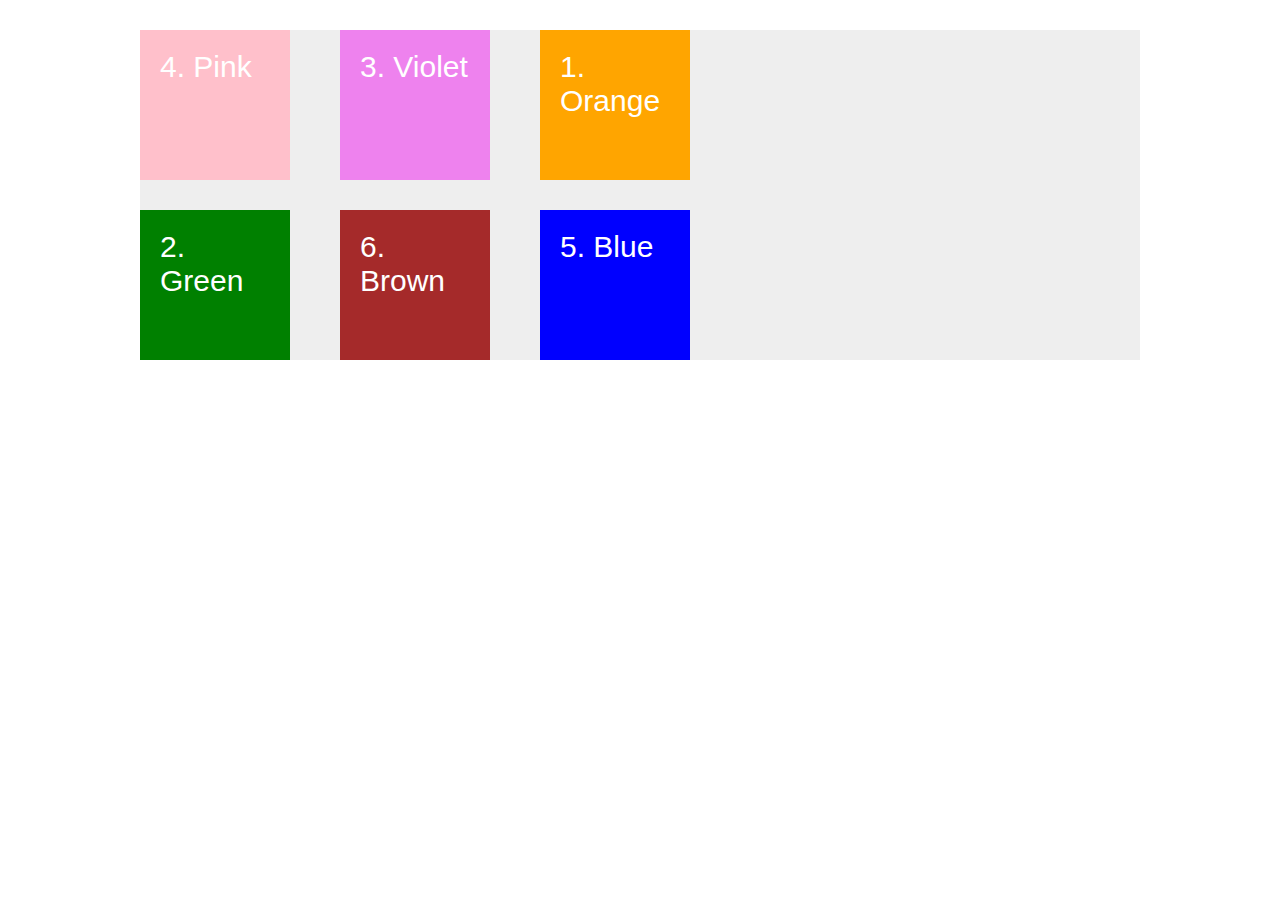
<file: grid-positioning.html>
<!DOCTYPE html>
<html lang="en">
  <head>
    <meta charset="UTF-8" />
    <meta http-equiv="X-UA-Compatible" content="IE=edge" />
    <meta name="viewport" content="width=device-width, initial-scale=1.0" />
    <title>Grid positioning</title>
    <link rel="stylesheet" href="grid-positioning.css" />
  </head>
  <body>
    <div class="container">
      <div class="item item--1">1. Orange</div>
      <div class="item item--2">2. Green</div>
      <div class="item item--3">3. Violet</div>
      <div class="item item--4">4. Pink</div>
      <div class="item item--5">5. Blue</div>
      <div class="item item--6">6. Brown</div>
    </div>
  </body>
</html>
</file>
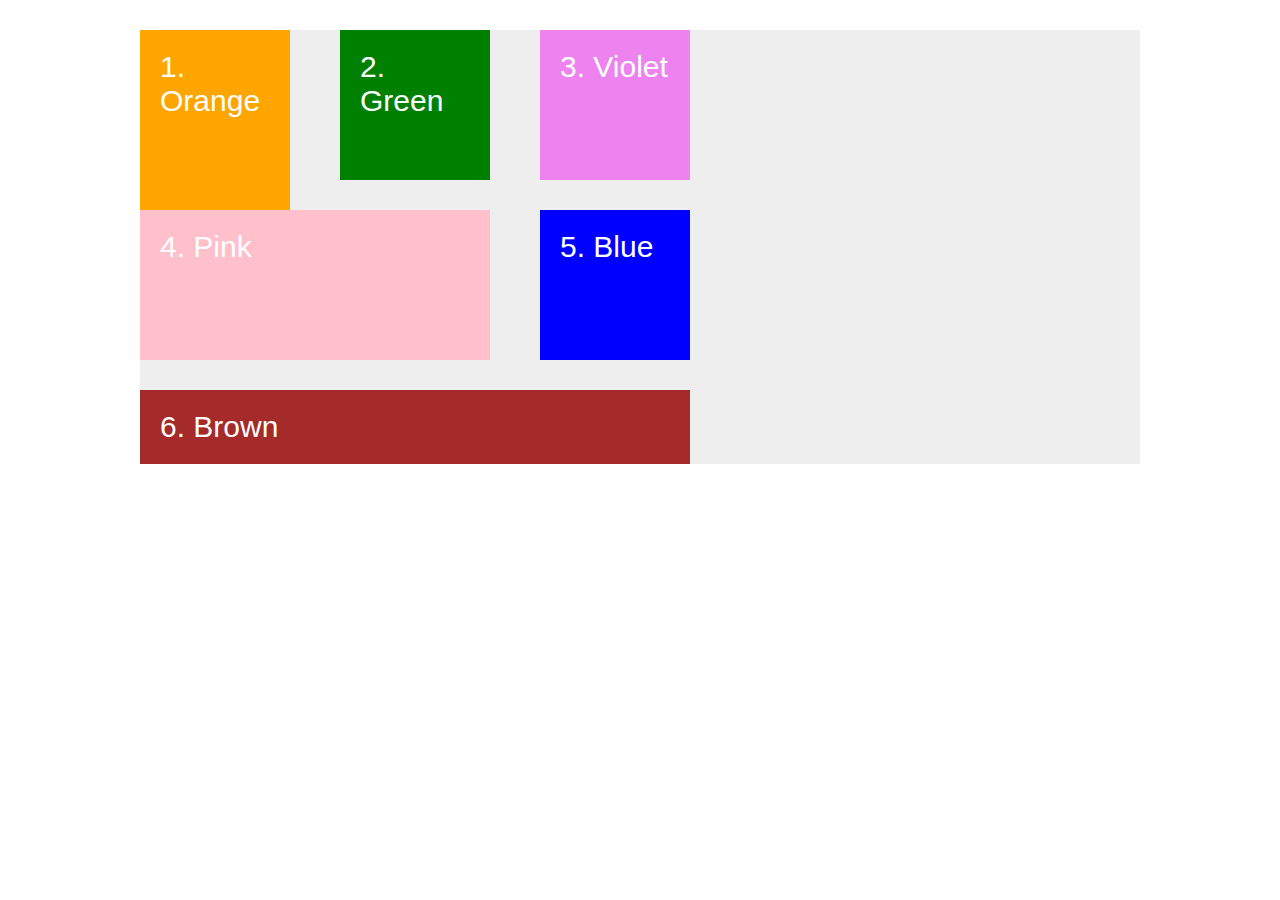
<file: grid-span.html>
<!DOCTYPE html>
<html lang="en">
  <head>
    <meta charset="UTF-8" />
    <meta http-equiv="X-UA-Compatible" content="IE=edge" />
    <meta name="viewport" content="width=device-width, initial-scale=1.0" />
    <title>Grid positioning</title>
    <link rel="stylesheet" href="grid-span.css" />
  </head>
  <body>
    <div class="container">
      <div class="item item--1">1. Orange</div>
      <div class="item item--2">2. Green</div>
      <div class="item item--3">3. Violet</div>
      <div class="item item--4">4. Pink</div>
      <div class="item item--5">5. Blue</div>
      <div class="item item--6">6. Brown</div>
    </div>
  </body>
</html>
</file>
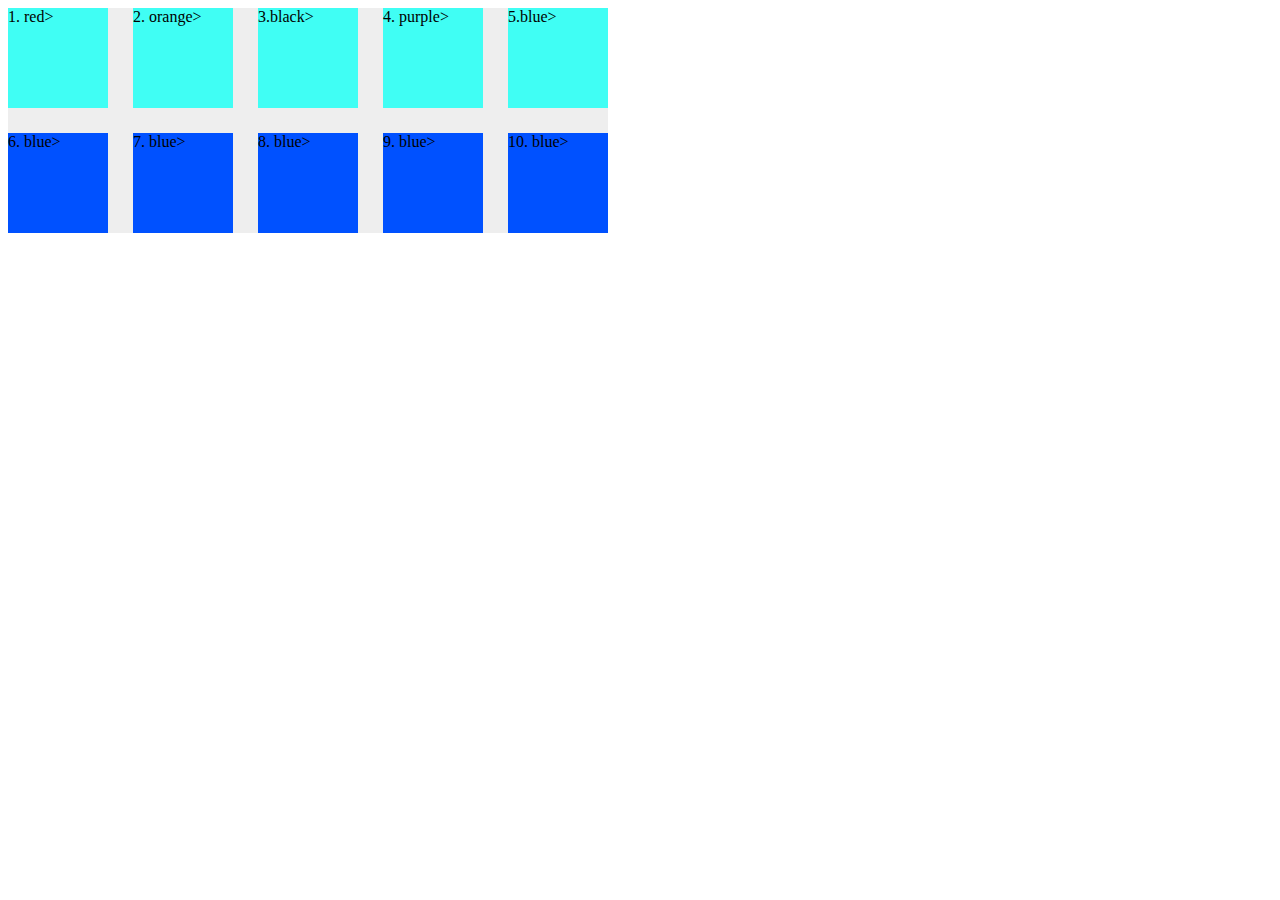
<file: grid10.html>
<!DOCTYPE html>
<html lang="en">
<head>
    <meta charset="UTF-8">
    <meta http-equiv="X-UA-Compatible" content="IE=edge">
    <meta name="viewport" content="width=device-width, initial-scale=1.0">
    <title>Document</title>
    <link rel ="stylesheet" href="grid10.css"/>
</head>
<body>
    <div class="container">
        <div class="item item-1">1. red></div>
        <div class="item item-1">2. orange></div>
        <div class="item item-1">3.black></div>
        <div class="item item-1">4. purple></div>
        <div class="item item-1">5.blue></div>
        <div class="item item-6">6. blue></div>
        <div class="item item-6">7. blue></div>
        <div class="item item-6">8. blue></div>
        <div class="item item-6">9. blue></div>
        <div class="item item-6">10. blue></div>
    </div>
</body>
</html>
</file>
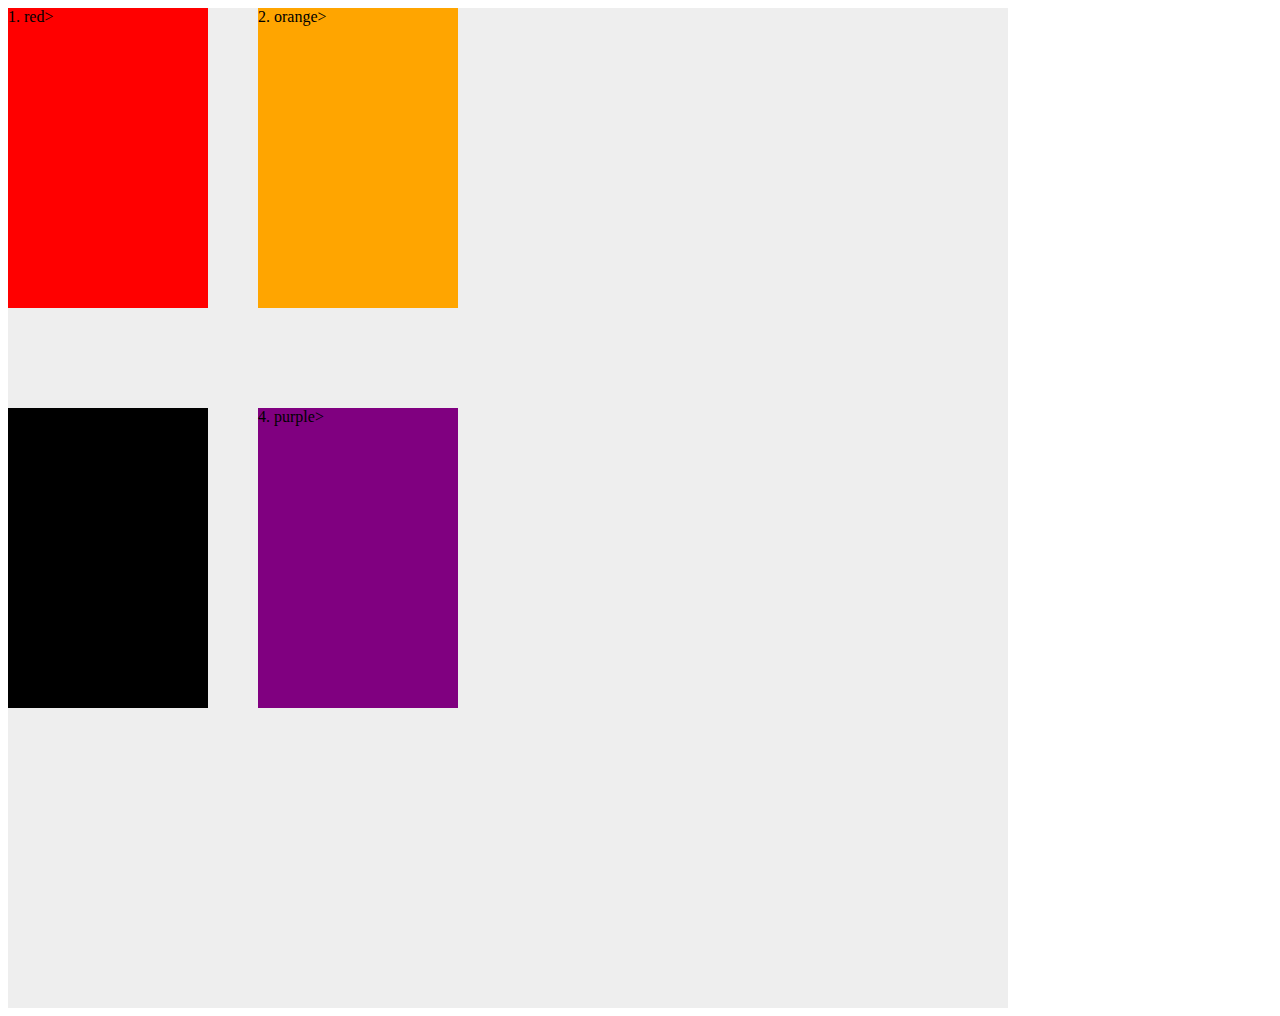
<file: grid4.html>
<!DOCTYPE html>
<html lang="en">
<head>
    <meta charset="UTF-8">
    <meta http-equiv="X-UA-Compatible" content="IE=edge">
    <meta name="viewport" content="width=device-width, initial-scale=1.0">
    <title>Document</title>
    <link rel ="stylesheet" href="grid4.css"/>
</head>
<body>
    <div class="container">
        <div class="item item-1">1. red></div>
        <div class="item item-2">2. orange></div>
        <div class="item item-3">3.black></div>
        <div class="item item-4">4. purple></div>
    </div>
</body>
</html>
</file>
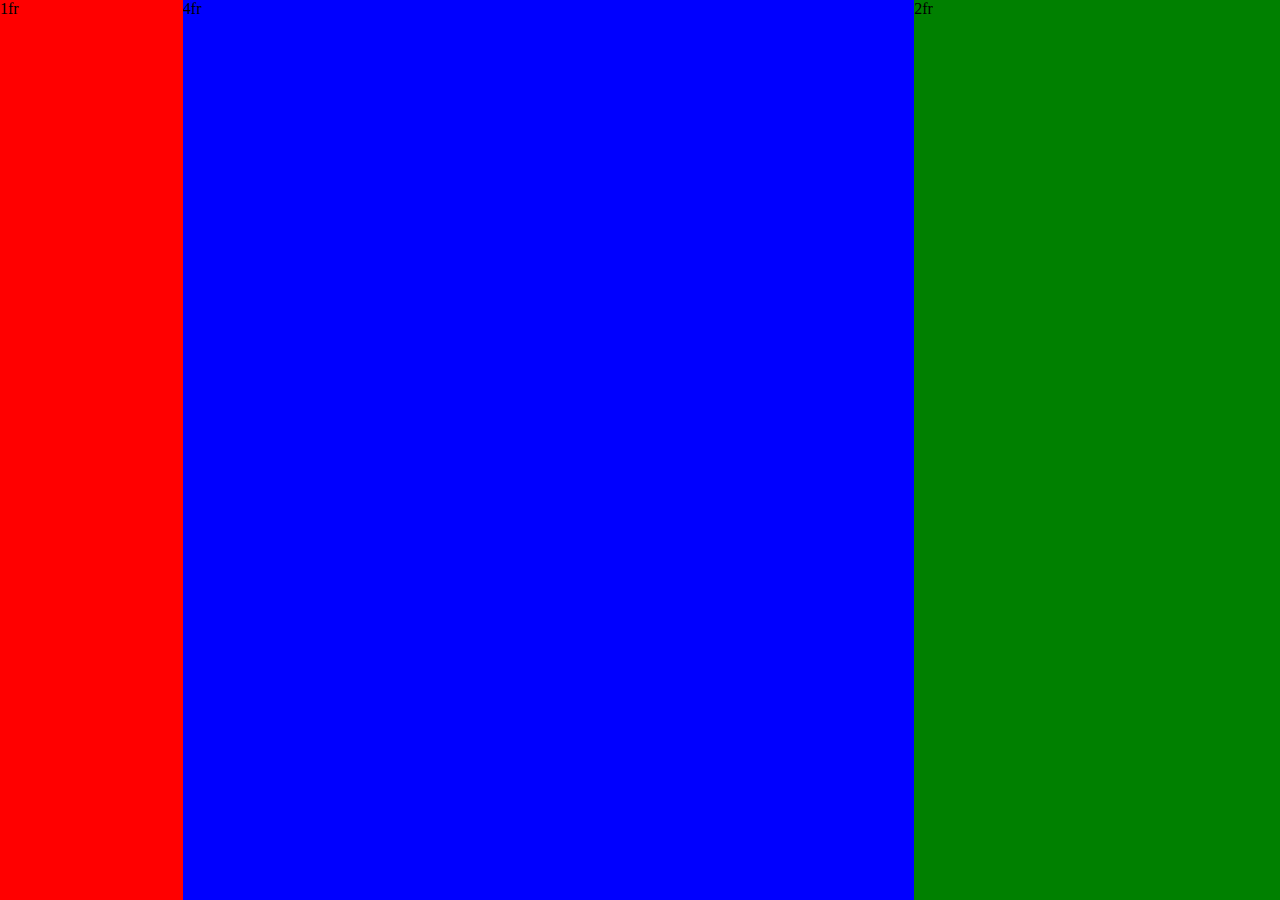
<file: layout-fr.html>
<!DOCTYPE html>
<html lang="en">
<head>
    <meta charset="UTF-8">
    <meta http-equiv="X-UA-Compatible" content="IE=edge">
    <meta name="viewport" content="width=device-width, initial-scale=1.0">
    <title>Document</title>
    <link rel ="stylesheet" href="layout-fr.css"/>
</head>
<body>
    <div class="container">
        <div class="item item-1">1fr</div>
        <div class="item item-2">4fr</div>
        <div class="item item-3">2fr</div>
     
    </div>
</body>
</html>
</file>
<file: grid-positioning.css>
.container {
    background-color: #eee;
    width: 1000px;
    margin: 30px auto;
  
    display: grid;
    grid-template-columns: 150px 150px 150px;
    grid-template-rows: 150px 150px;
  
    row-gap: 30px;
    column-gap: 50px;
  }

  
  .item {
    padding: 20px;
    font-size: 30px;
    font-family: sans-serif;
    color: white;
  }
  
  .item--1 {
    background-color: orange;
   grid-row: 1 / 1;
   grid-column: 3 / 3;
  }
  
  .item--2 {
    background-color: green;
    grid-row: 2 / 2;
    grid-column: 1 / 1;
   
  }
  
  .item--3 {
    background-color: violet;
    grid-row: 1 / 1;
    grid-column: 2 / 2;
  }
  
  .item--4 {
    background-color: pink;
    grid-row: 1 / 1;
    grid-column: 1 / 1;
  }
  
  .item--5 {
    background-color: blue;
    grid-row: 2 / 2;
    grid-column: 3 / 3;
  }
  
  .item--6 {
    background-color: brown;
    grid-row: 2 / 3;
    grid-column: 2 / 3;
  }
</file>
<file: grid-span.css>
.container {
  background-color: #eee;
  width: 1000px;
  margin: 30px auto;

  display: grid;
  grid-template-columns: 150px 150px 150px;
  grid-template-rows: 150px 150px;

  row-gap: 30px;
  column-gap: 50px;
}

.item {
  padding: 20px;
  font-size: 30px;
  font-family: sans-serif;
  color: white;
}

.item--1 {
  background-color: orange;
  grid-row: 1/span 2 ;
  grid-column: 1/1;
}

.item--2 {
  background-color: green;
}

.item--3 {
  background-color: violet;
}

.item--4 {
  background-color: pink;
 grid-row: 2/2;
  grid-column: 1/ span 2;
}

.item--5 {
  background-color: blue;
  grid-column:3/3 ;
  grid-row:2/2 ;

}

.item--6 {
  background-color: brown;
  grid-column:1/ 3 span ;
  grid-row:3/3 ;
}
</file>
<file: grid10.css>
.container {
    background-color: #eee;
    width: 600px;
    height: 100%;
    grid-template-columns: repeat(5, 100px);
    grid-template-rows: repeat(2, 100px);
    row-gap: 25px;
    column-gap: 25px;
    display: grid;
}
.item{

}
.item-1{
    background-color: #40fef4;
}
.item-6{
    background-color: #0051ff;
}
</file>
<file: grid4.css>
.container {
    background-color: #eee;
    width: 1000px;
    height: 1000px;
    display: grid;
    grid-template-columns: 200px 200px ;
    grid-template-rows: 300px 300px;
    row-gap: 100px;
    column-gap: 50px;
}
.item{

}
.item-1{
    background-color: red;
}
.item-2{
    background-color: orange;
}
.item-3{
    background-color: black;
}
.item-4{
    background-color: purple;
}
</file>
<file: layout-fr.css>
*{
    margin: 0px;
}
.container {
    background-color: #eee;
    width: 100vw;
    height: 100vh;
    display: grid;
    grid-template-columns: 1fr 4fr 2fr;
    
    
}
.item{

}
.item-1{
    background-color: red;
}
.item-2{
    background-color: blue;
}
.item-3{
    background-color: green;
}
</file>
